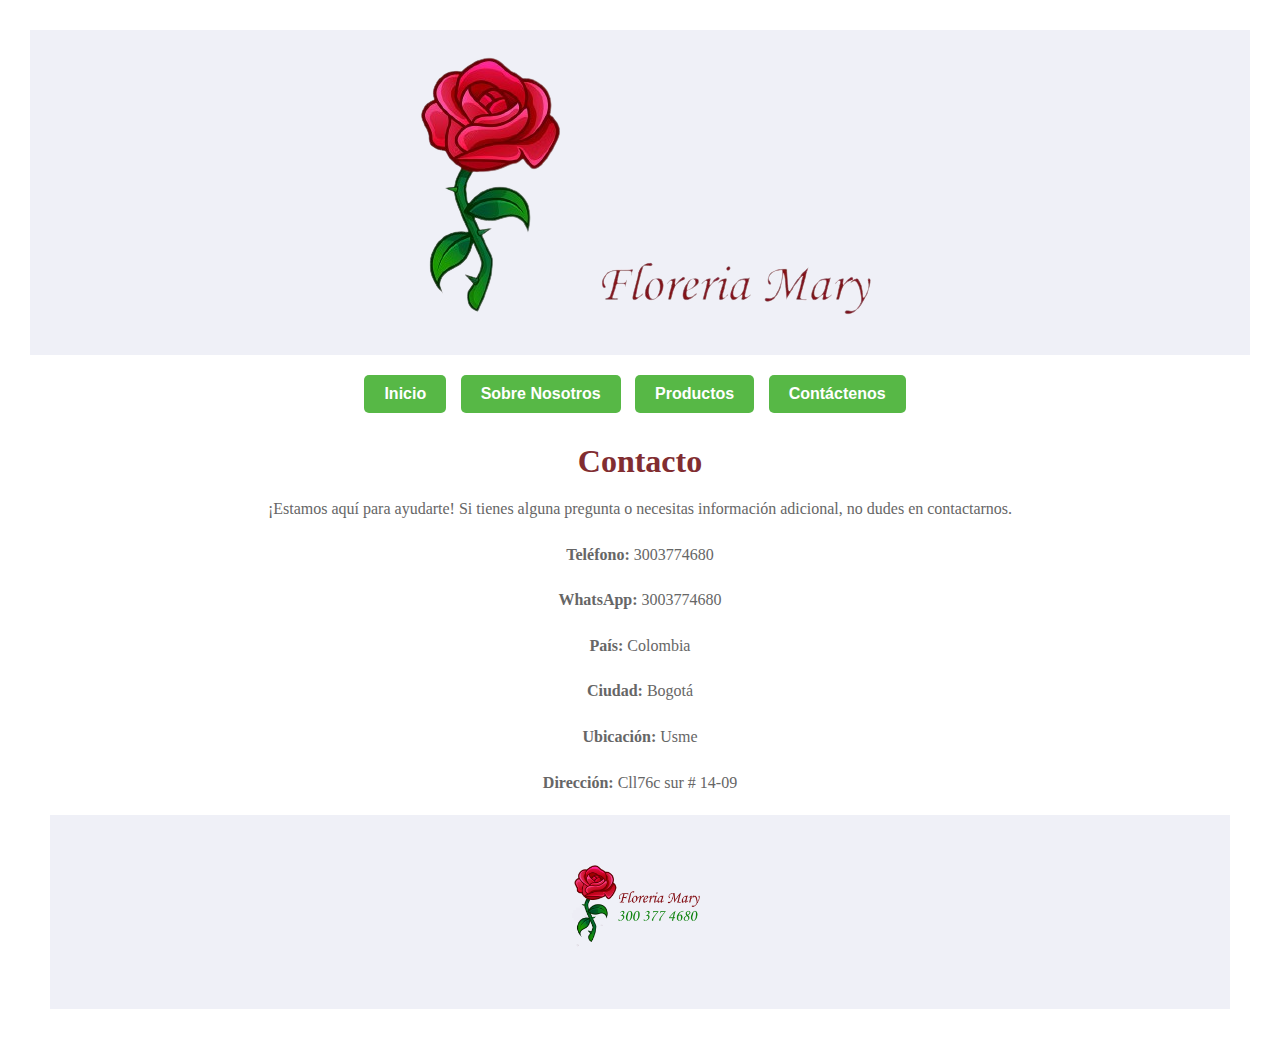
<file: Paginas/contactenos.html>
<!DOCTYPE html>
<html>
<head>
    <meta charset='utf-8'>
    <meta http-equiv='X-UA-Compatible' content='IE=edge'>
    <title>Contactenos</title>
    <meta name='viewport' content='width=device-width, initial-scale=1'>
    <link rel='stylesheet' type='text/css' media='screen' href='../Css/styles.css'>
</head>
<body>
    <div class="head">
        <a href="../index.html" >
            <img src="../Imagenes/Logo Flor.png">   
            <img src="../Imagenes/Nombre Floreria.png">
        </a>
    </div>
    
    <div class="container-buttons">
        <a href="../index.html" class="boton">Inicio</a>
        <a href="./sobreNosotros.html" class="boton">Sobre Nosotros</a>
        <a href="./productos.html" class="boton">Productos</a>
        <a href="./contactenos.html" class="boton">Contáctenos</a>
    <div>

    <div class="contacto">
        <h1>Contacto</h1>
        <p>¡Estamos aquí para ayudarte! Si tienes alguna pregunta o necesitas información adicional, no dudes en contactarnos.</p>
        <div class="informacion">
            <p><strong>Teléfono:</strong> 3003774680</p>
            <p><strong>WhatsApp:</strong> 3003774680</p>
            <p><strong>País:</strong> Colombia</p>
            <p><strong>Ciudad:</strong> Bogotá</p>
            <p><strong>Ubicación:</strong> Usme</p>
            <p><strong>Dirección:</strong> Cll76c sur # 14-09</p>
        </div>
    </div>

    
    <div></div>
</body>

<footer>
    <div class="container-foot">
      <div class="contact-info">
        <img class="img-foot" src="../Imagenes/Logo.png">
      </div>
    </div>
  </footer>
</html>
</file>
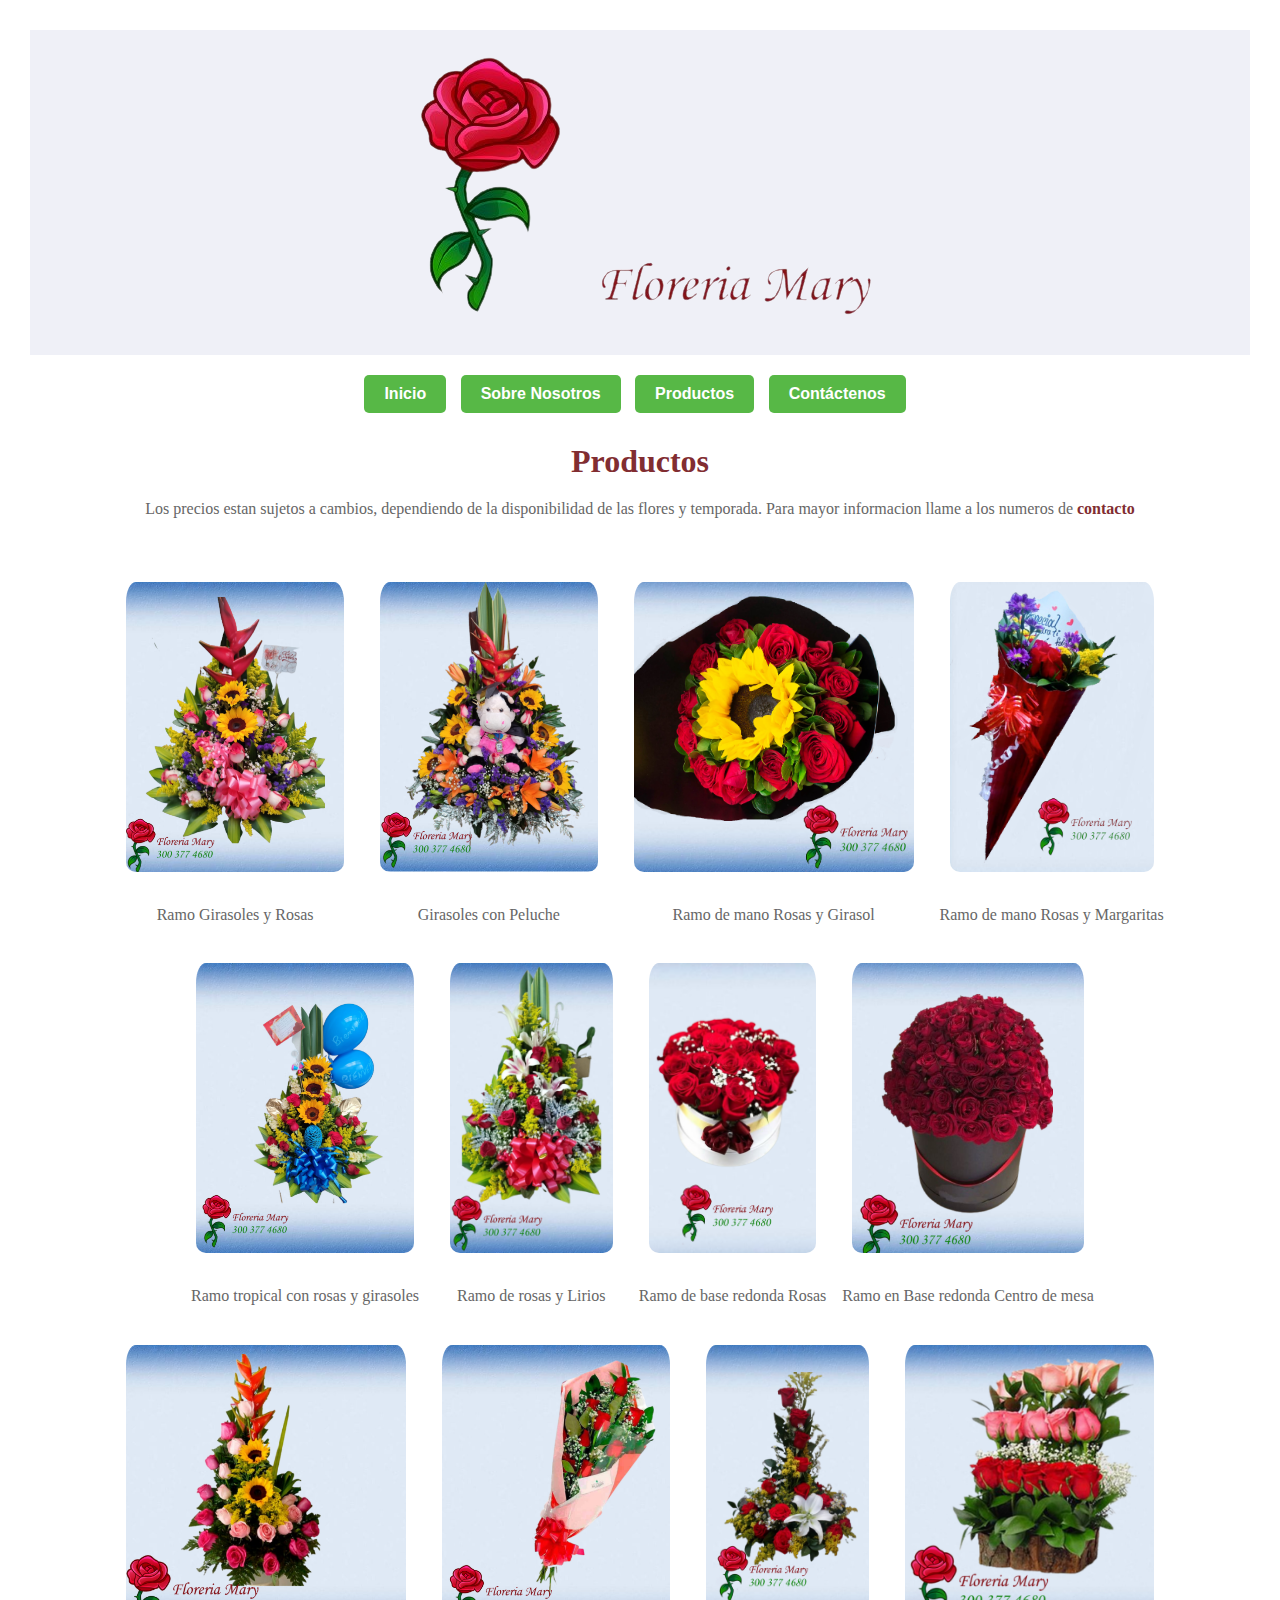
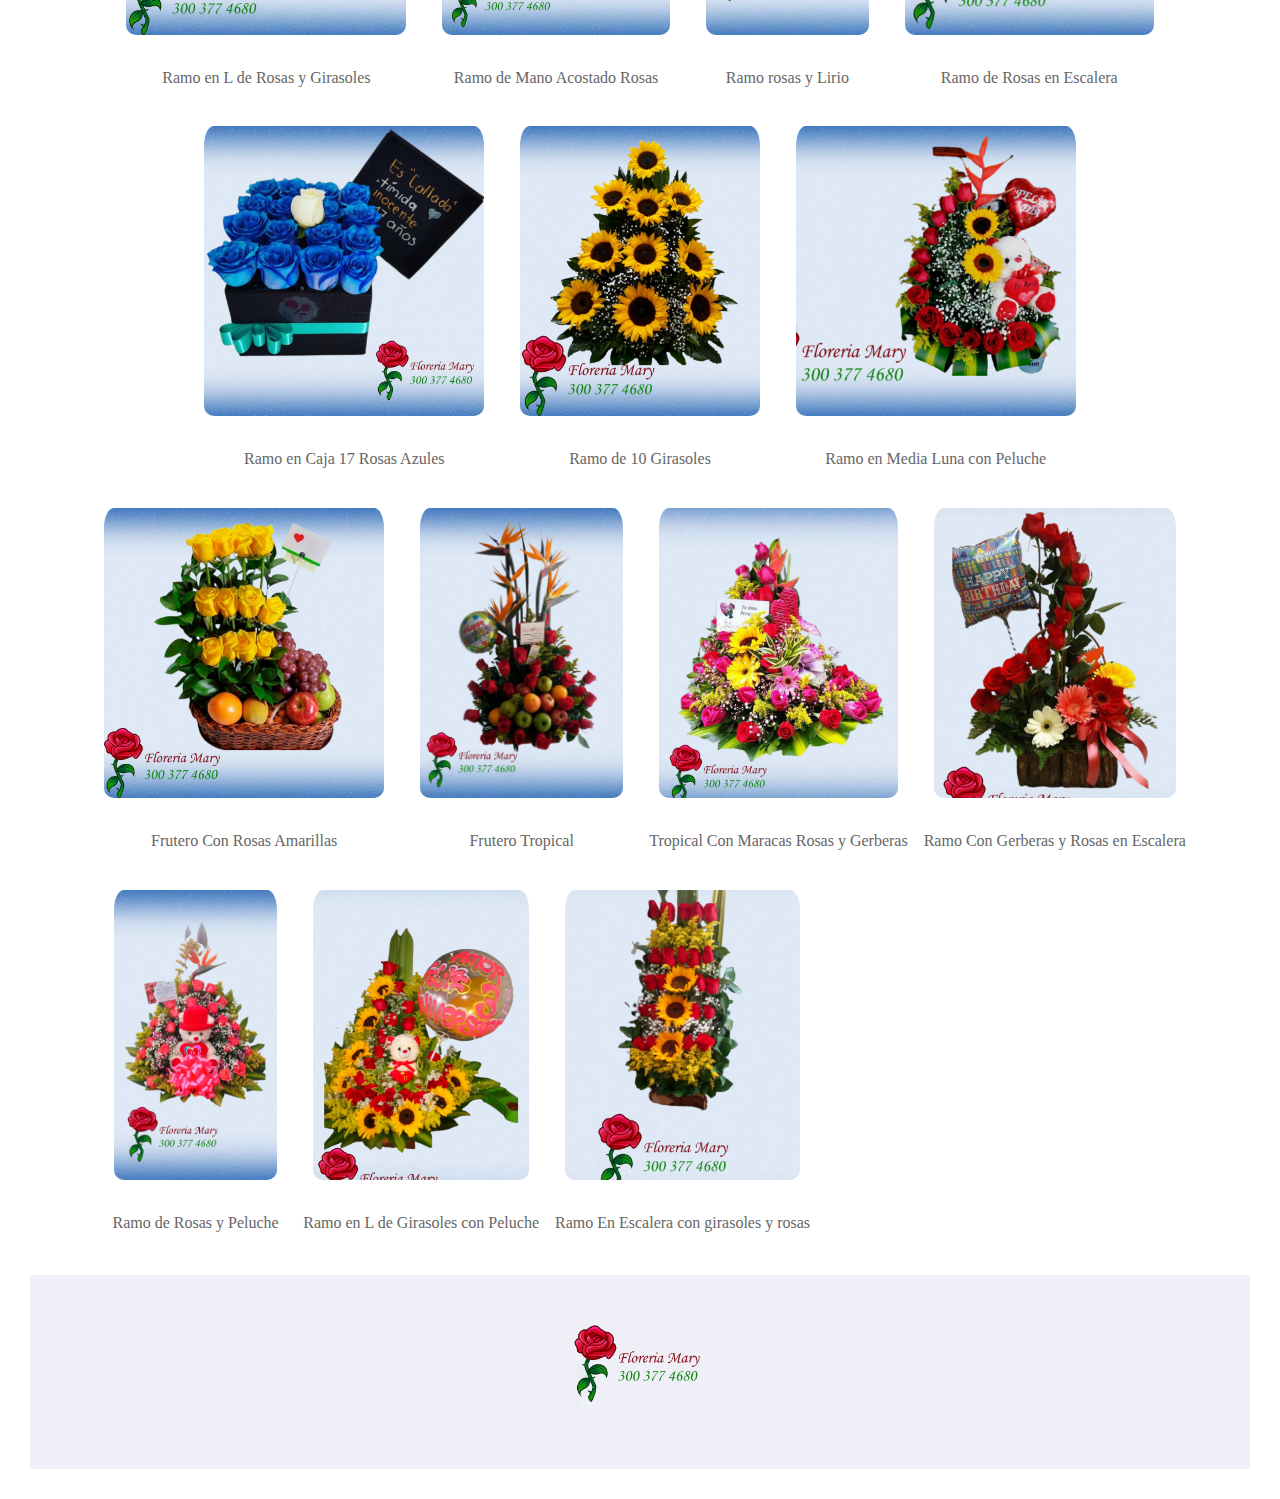
<file: Paginas/productos.html>
<!DOCTYPE html>
<html>
<head>
    <meta charset='utf-8'>
    <meta http-equiv='X-UA-Compatible' content='IE=edge'>
    <title>Productos</title>
    <meta name='viewport' content='width=device-width, initial-scale=1'>
    <link rel='stylesheet' type='text/css' media='screen' href='../Css/styles.css'>
</head>

<body>
    <div class="head">
      <a href="../index.html" >
        <img src="../Imagenes/Logo Flor.png">   
        <img src="../Imagenes/Nombre Floreria.png">
      </a>
    </div>
    
    <div class="container-buttons">
        <a href="../index.html" class="boton">Inicio</a>
        <a href="./sobreNosotros.html" class="boton">Sobre Nosotros</a>
        <a href="./productos.html" class="boton">Productos</a>
        <a href="./contactenos.html" class="boton">Contáctenos</a>
    

    <div>
      <h1>Productos</h1>
      <p>Los precios estan sujetos a cambios, dependiendo de la disponibilidad de las flores y temporada. Para mayor informacion
        llame a los numeros de <a href="./contactenos.html">contacto</a>
      </p>
    </div>


    </div>
      <div class="gallery">
        <div class="div-img">
         <img src="../Imagenes/F1.png" alt="">
          <p>Ramo Girasoles y Rosas</p>
        </div>
        <div class="div-img">
          <img src="../Imagenes/F2.png" alt=""> 
          <p>Girasoles con Peluche</p>
        </div>
        <div class="div-img">
          <img src="../Imagenes/F3.png" alt=""> 
          <p>Ramo de mano Rosas y Girasol</p>
        </div>
        <div class="div-img">
          <img src="../Imagenes/F4.png" alt=""> 
          <p>Ramo de mano Rosas y Margaritas</p>
        </div>
        <div class="div-img">
          <img src="../Imagenes/F5.png" alt=""> 
          <p>Ramo tropical con rosas y girasoles</p>
        </div> 
        <div class="div-img">
          <img src="../Imagenes/F6.png" alt=""> 
          <p>Ramo de rosas y Lirios</p>
        </div>
        <div class="div-img">
          <img src="../Imagenes/F7.png" alt=""> 
          <p>Ramo de base redonda Rosas</p>
        </div>
        <div class="div-img">
          <img src="../Imagenes/F8.png" alt=""> 
          <p>Ramo en Base redonda Centro de mesa</p>
        </div>
        <div class="div-img">
          <img src="../Imagenes/F9.png" alt=""> 
          <p>Ramo en L de Rosas y Girasoles</p>
        </div>
        <div class="div-img">
          <img src="../Imagenes/F10.png" alt=""> 
          <p>Ramo de Mano Acostado Rosas </p>
        </div>
        <div class="div-img">
          <img src="../Imagenes/F11.png" alt=""> 
          <p>Ramo rosas y Lirio </p>
        </div>
        <div class="div-img">
          <img src="../Imagenes/F12.png" alt=""> 
          <p>Ramo de Rosas en Escalera</p>
        </div>
        <div class="div-img">
          <img src="../Imagenes/F13.png" alt=""> 
          <p>Ramo en Caja 17 Rosas Azules</p>
        </div>
        <div class="div-img">
          <img src="../Imagenes/F14.png" alt=""> 
          <p>Ramo de 10 Girasoles</p>
        </div>
        <div class="div-img">
          <img src="../Imagenes/F15.png" alt=""> 
          <p>Ramo en Media Luna con Peluche</p>
        </div>
        <div class="div-img">
          <img src="../Imagenes/F16.png" alt=""> 
          <p>Frutero Con Rosas Amarillas</p>
        </div>
        <div class="div-img">
          <img src="../Imagenes/F17.png" alt=""> 
          <p>Frutero Tropical</p>
        </div>
        <div class="div-img">
          <img src="../Imagenes/F18.png" alt=""> 
          <p>Tropical Con Maracas Rosas y Gerberas</p>
        </div>
        <div class="div-img">
          <img src="../Imagenes/F19.png" alt=""> 
          <p>Ramo Con Gerberas y Rosas en Escalera</p>
        </div>
        <div class="div-img">
          <img src="../Imagenes/F20.png" alt=""> 
          <p>Ramo de Rosas y Peluche</p>
        </div>
        <div class="div-img">
          <img src="../Imagenes/F21.png" alt=""> 
          <p>Ramo en L de Girasoles con Peluche</p>
        </div>
        <div class="div-img">
          <img src="../Imagenes/F22.png" alt=""> 
          <p>Ramo En Escalera con girasoles y rosas</p>
        </div>
      </div> 
    </div>
    


</body>

<footer>
    <div class="container-foot">
      <div class="contact-info">
        <img class="img-foot" src="../Imagenes/Logo.png">
      </div>
    </div>
  </footer>
</html>
</file>
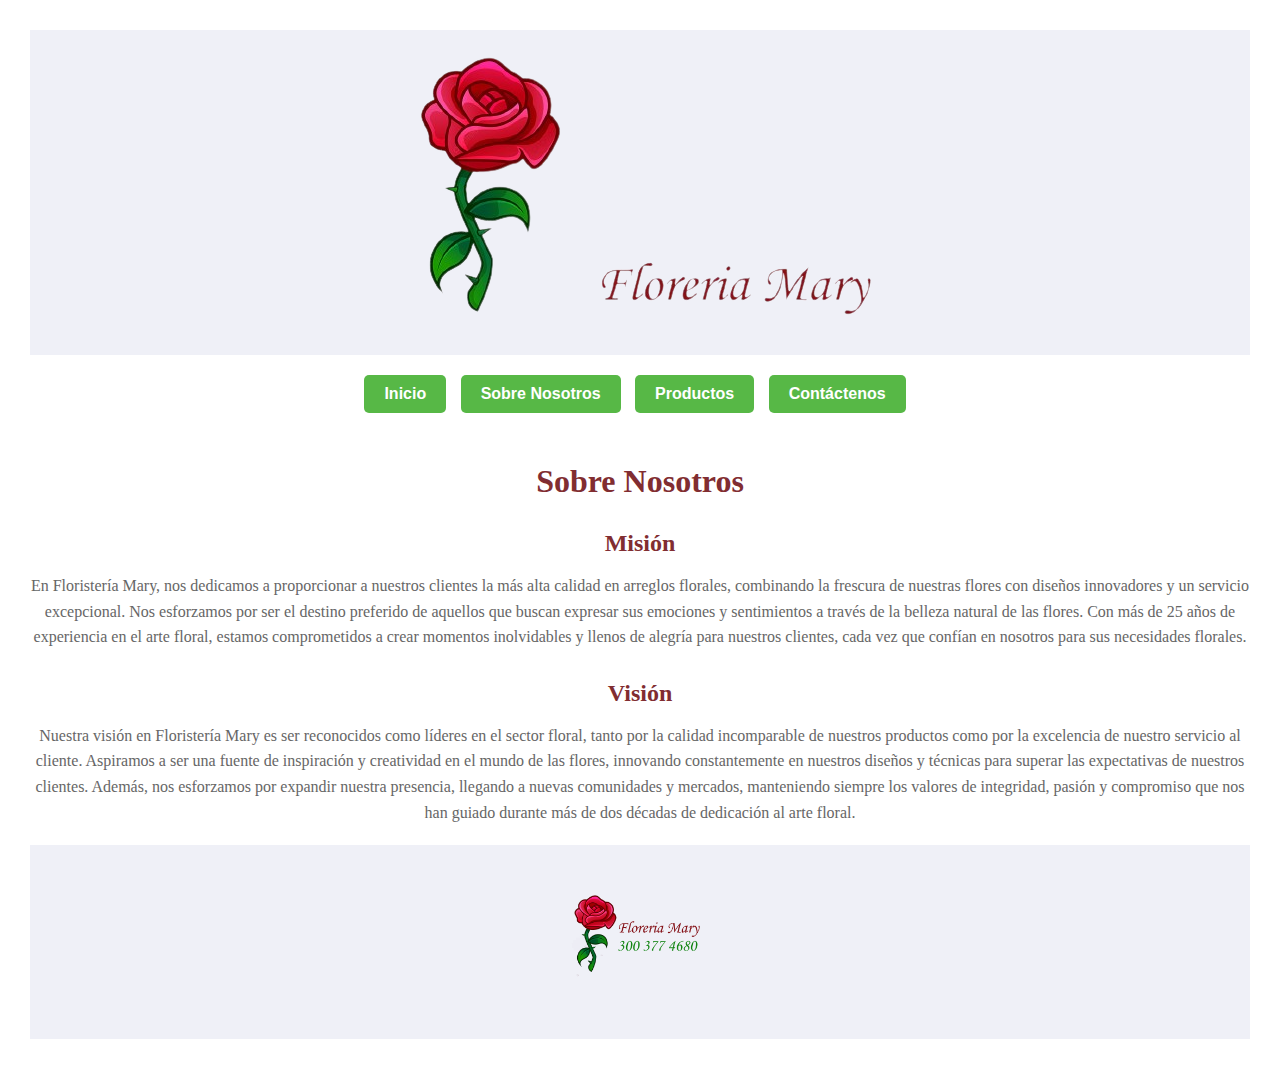
<file: Paginas/sobreNosotros.html>
<!DOCTYPE html>
<html>
<head>
    <meta charset='utf-8'>
    <meta http-equiv='X-UA-Compatible' content='IE=edge'>
    <title>Sobre nosotros</title>
    <meta name='viewport' content='width=device-width, initial-scale=1'>
    <link rel='stylesheet' type='text/css' media='screen' href='../Css/styles.css'>
</head>

<body>
    <div class="head">
        <a href="../index.html" >
            <img src="../Imagenes/Logo Flor.png">   
            <img src="../Imagenes/Nombre Floreria.png">
        </a>
    </div>
    
    <div class="container-buttons">
        <a href="../index.html" class="boton">Inicio</a>
        <a href="./sobreNosotros.html" class="boton">Sobre Nosotros</a>
        <a href="./productos.html" class="boton">Productos</a>
        <a href="./contactenos.html" class="boton">Contáctenos</a>

    </div>
    <h1>Sobre Nosotros</h1>
    <div class="sobre-nosotros">

        <h2>Misión</h2>

        <p>
            En Floristería Mary, nos dedicamos a proporcionar a nuestros clientes la más alta calidad en arreglos florales,
            combinando la frescura de nuestras flores con diseños innovadores y un servicio excepcional.
            Nos esforzamos por ser el destino preferido de aquellos que buscan expresar sus emociones
            y sentimientos a través de la belleza natural de las flores. Con más de 25 años de experiencia en el arte floral,
            estamos comprometidos a crear momentos inolvidables y llenos de alegría para nuestros clientes,
             cada vez que confían en nosotros para sus necesidades florales.
        </p>

        <h2>Visión</h2>

        <p>
            Nuestra visión en Floristería Mary es ser reconocidos como líderes en el sector floral,
            tanto por la calidad incomparable de nuestros productos como por la excelencia de nuestro servicio al cliente.
            Aspiramos a ser una fuente de inspiración y creatividad en el mundo de las flores, innovando constantemente en
            nuestros diseños y técnicas para superar las expectativas de nuestros clientes. Además, nos esforzamos por expandir
            nuestra presencia, llegando a nuevas comunidades y mercados, manteniendo siempre los valores de integridad, pasión
            y compromiso que nos han guiado durante más de dos décadas de dedicación al arte floral.
        </p>

    </div>
    <div></div>
</body>

<footer>
    <div class="container-foot">
      <div class="contact-info">
        <img class="img-foot" src="../Imagenes/Logo.png">
      </div>
    </div>
  </footer>
</html>
</file>
<file: Css/styles.css>
/*Imagenes*/

*{
    box-sizing: border-box;
}

img {
    max-width: 100%;
    height: auto;
    max-width: 100%; 
    max-height: 500px;
    padding-left: 10px; 
    padding-right: 10px; 
    padding-bottom: 10px; 
    padding-top: 0px;
    object-fit: cover;
    border-radius: 10px;

}

.container-image {
    max-width: 100%; 
    margin: 0 auto;
    padding: 10px; 
    margin-top: 20px; 
}
.container-image-index{
    text-align: center;
    display: flexbox;
    flex-wrap: wrap;


}

.gallery {
    display: flex;
    flex-direction: row;
    flex-wrap: wrap;
    justify-content: center;
    align-items: center;
    gap: 16px;
    max-width: 1400px;
    margin: 0 auto;
    padding: 20px 10px;
  }
  
  .gallery img {
    width: 100%;
    max-width: 300px;
    height: 300px;
    object-fit: cover;
    border-radius: 20px;
  }
  
  .gallery::after {
    content: "";
    width: 350px;
  }


/*Botones*/

.container-buttons{
    margin:0;
    padding: 20px;
    text-align: center;
}

.boton {
    display: inline-block;
    margin-right: 10px;
    padding: 10px 20px;
    background-color: #57b846;
    color:#fff;
    border-radius: 5px;
    transition: background-color 0.3s ease;
}

.boton:hover {
    background-color: #3e8f32;
}


/*Cabecera */
.head {
    text-align: center;
    padding: auto;
    background-color:#eff0f7f8;
    padding: 20px 0;
}
/*Cuerpo */

body {
    font-family: Arial, sans-serif;
    margin: 20px; 
    padding: 10px; 
    text-align: center;
    padding: auto;
}
.content {
    display: flex;
    flex-wrap: wrap;
    justify-content: center;
}
h1,h2,h3{
    color: #812d31;
    font-weight: bold; 
    margin-top: 30px; 
    margin-bottom: 15px;
    font-family:Georgia, 'Times New Roman', Times, serif;
}
p{
    font-size: 16px; 
    line-height: 1.6; 
    margin-bottom: 20px; 
    color:#666;
    font-family:Georgia, 'Times New Roman', Times, serif;
}

/*Pie de pagina*/
.container-foot {
    max-width: 100%;
    margin: 0 auto;
    padding: 0px; 
}

.img-foot {
    max-width: 100%; 
    max-height: 150px;
    padding: 0px;
}

footer {
    background-color: #eff0f7f8;
    padding: 20px 0;
}


/*Links de Navegacion*/

a {
    text-decoration: none;
    color: #812d31;
    font-weight: bold;

}

a:hover {
    color: #666;
}

.nav-links {
    display: flex;
    justify-content: center;
    margin-bottom: 20px;
}

.nav-links a {
    margin-right: 10px; /* Cambiado de 20px a 10px */
}



.content img {
    margin: 5px; 
}

/* Reglas de medios para dispositivos móviles */
@media only screen and (max-width: 768px) {
    img {
        padding-left: 5px;
        padding-right: 5px; 
        padding-bottom: 5px; 
    }
    .container-image {
        margin-top: 10px; 
    }
    .gallery {
        gap: 10px; 
    }
    .nav-links a {
        margin-right: 5px; 
    }
    .content img {
        margin: 3px; 
    }
}
</file>
